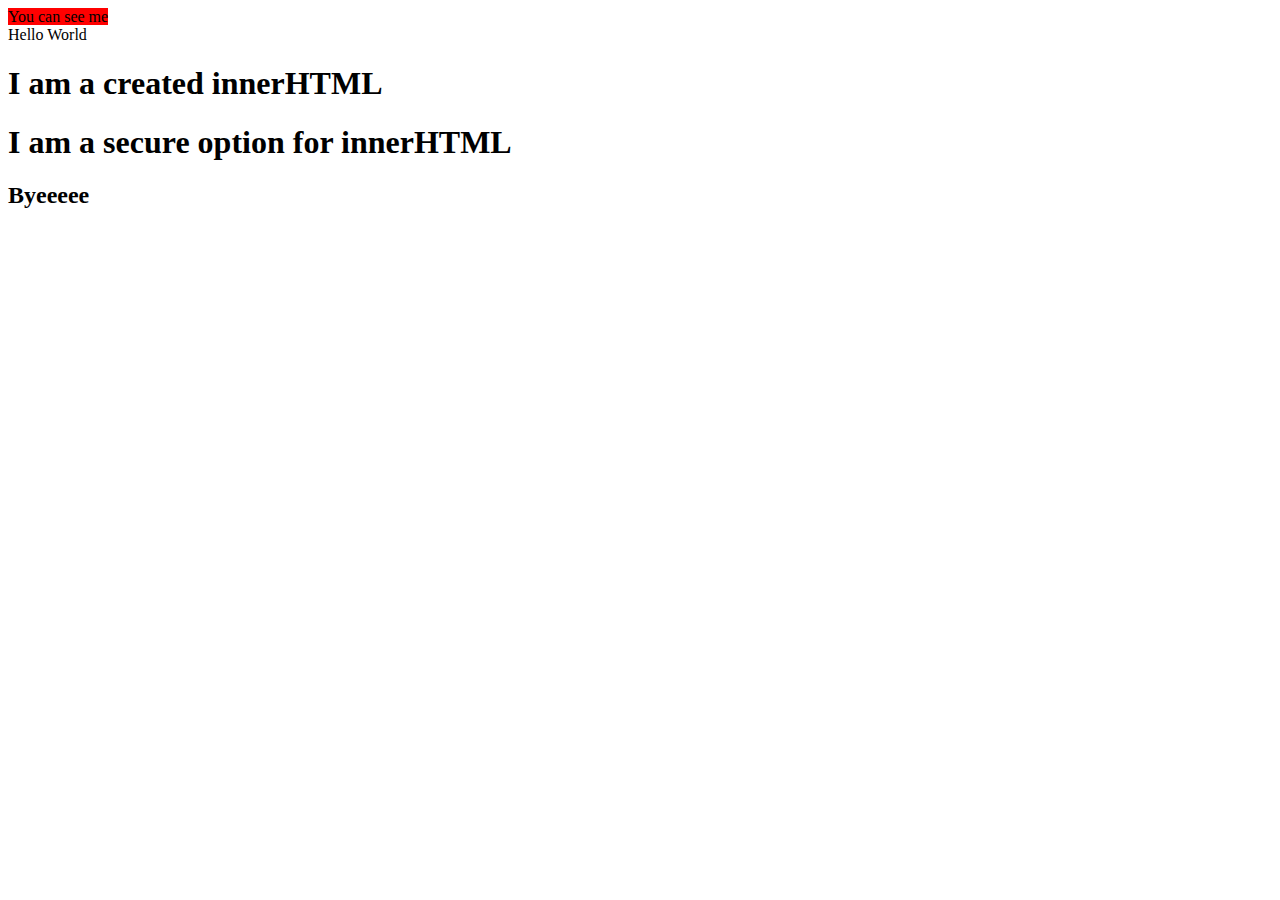
<file: week2/dom-manipulation/index.html>
<!DOCTYPE html>
<html lang="en">
<head>
  <meta charset="UTF-8">
  <meta http-equiv="X-UA-Compatible" content="IE=edge">
  <meta name="viewport" content="width=device-width, initial-scale=1.0">
  <title>Document</title>
</head>
<body>
  <div>
    <span
      title="title"
      id="tooltip"
      class="span-class"
      >
        You can see me
      </span>
    <span style="display: none">invisible me</span>
  </div>
  <script type="text/javascript" src="index.js"></script>
</body>
</html>
</file>
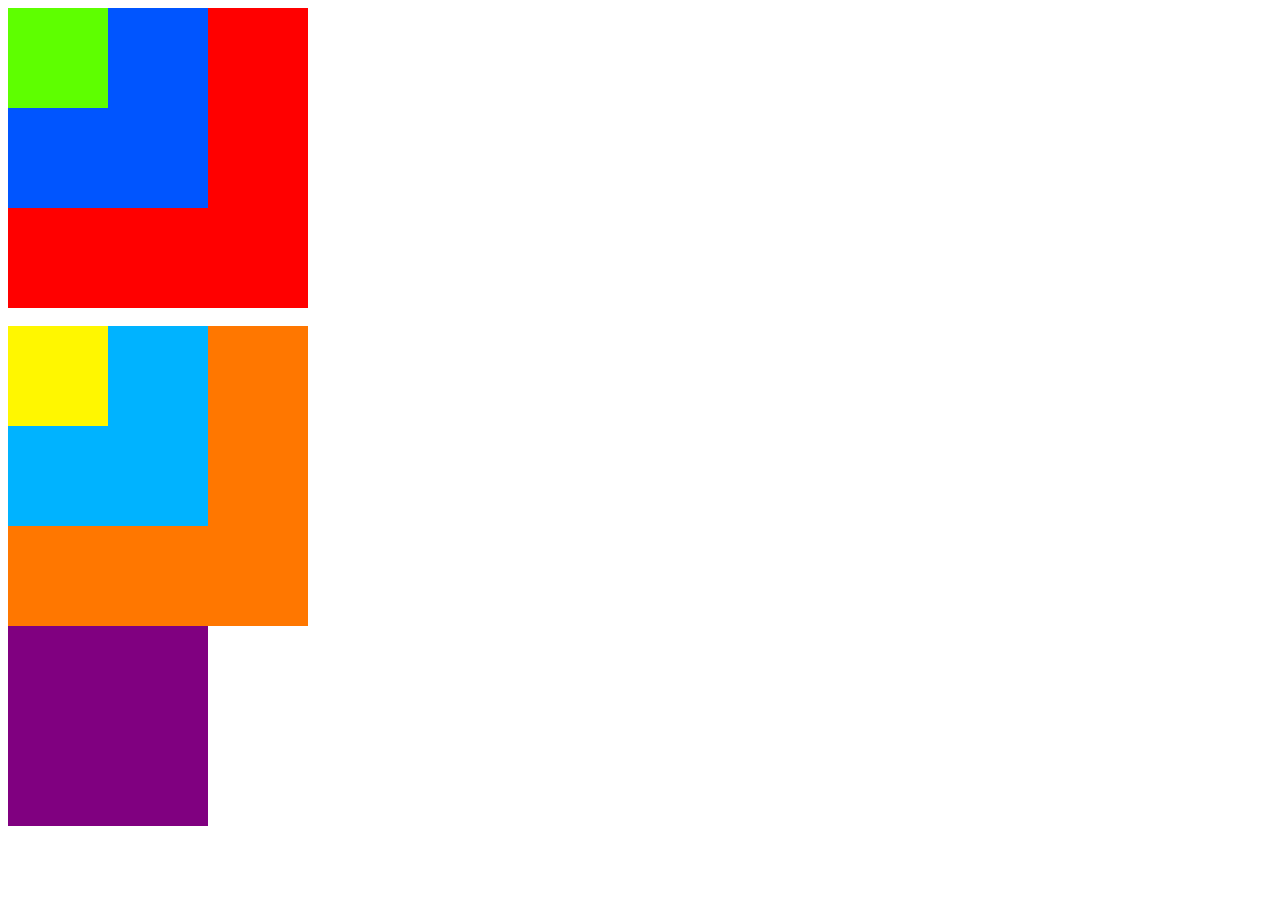
<file: week3/event-listener/index.html>
<!DOCTYPE html>
<html lang="en">
<head>
  <meta charset="UTF-8">
  <meta http-equiv="X-UA-Compatible" content="IE=edge">
  <meta name="viewport" content="width=device-width, initial-scale=1.0">
  <link rel="stylesheet" href="style.css">
  <title>Event Listener</title>
</head>
<body>
  <div class="grandparent">
    <div class="parent">
      <div class="child">
      </div>
    </div>
  </div>
</br>
  <div class="grandparent2">
    <div class="parent2">
      <div class="child2">
      </div>
    </div>
  </div>
  <script type="text/javascript" src="index.js"></script>
</body>
</html>
</file>
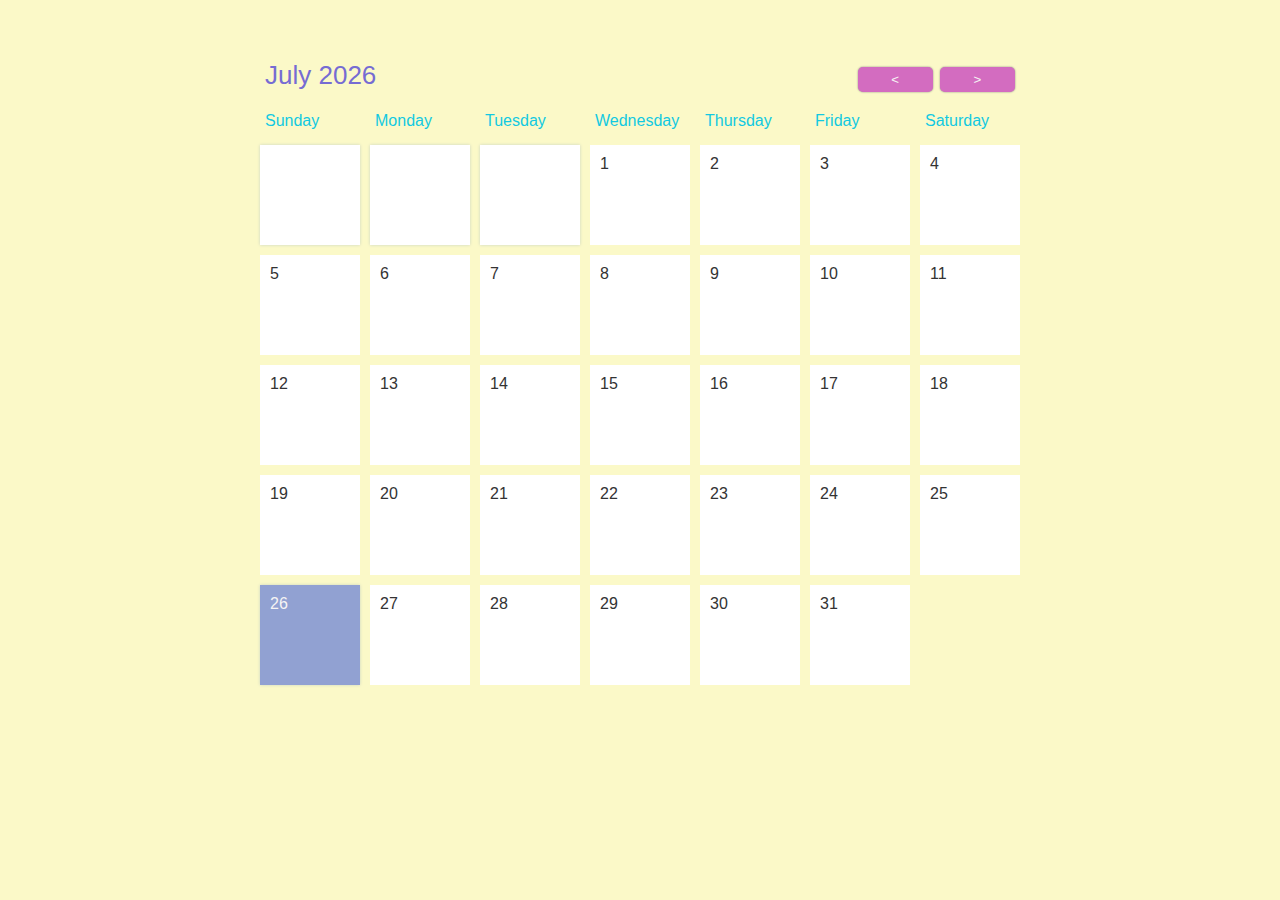
<file: week4/js-calenda-app/1-basic-calendar/index.html>
<!DOCTYPE html>
<html lang="en">
  <head>
    <meta charset="UTF-8">
    <meta name="viewport" content="width=device-width, initial-scale=1.0">
    <title>Calendar App JavaScript</title>

    <link rel="stylesheet" href="../styles/main.css">
  </head>
  <body>

    <div id="container">
      <div id="header">
        <div id="monthDisplay"></div>
        <div>
          <button id="backButton">&lt;</button>
          <button id="nextButton">&gt;</button>
        </div>
      </div>

      <div id="weekdays">
        <div>Sunday</div>
        <div>Monday</div>
        <div>Tuesday</div>
        <div>Wednesday</div>
        <div>Thursday</div>
        <div>Friday</div>
        <div>Saturday</div>
      </div>

      <div id="calendar"></div>
    </div>
    <script type="module" src="./main.mjs"></script>
  </body>
</html>
</file>
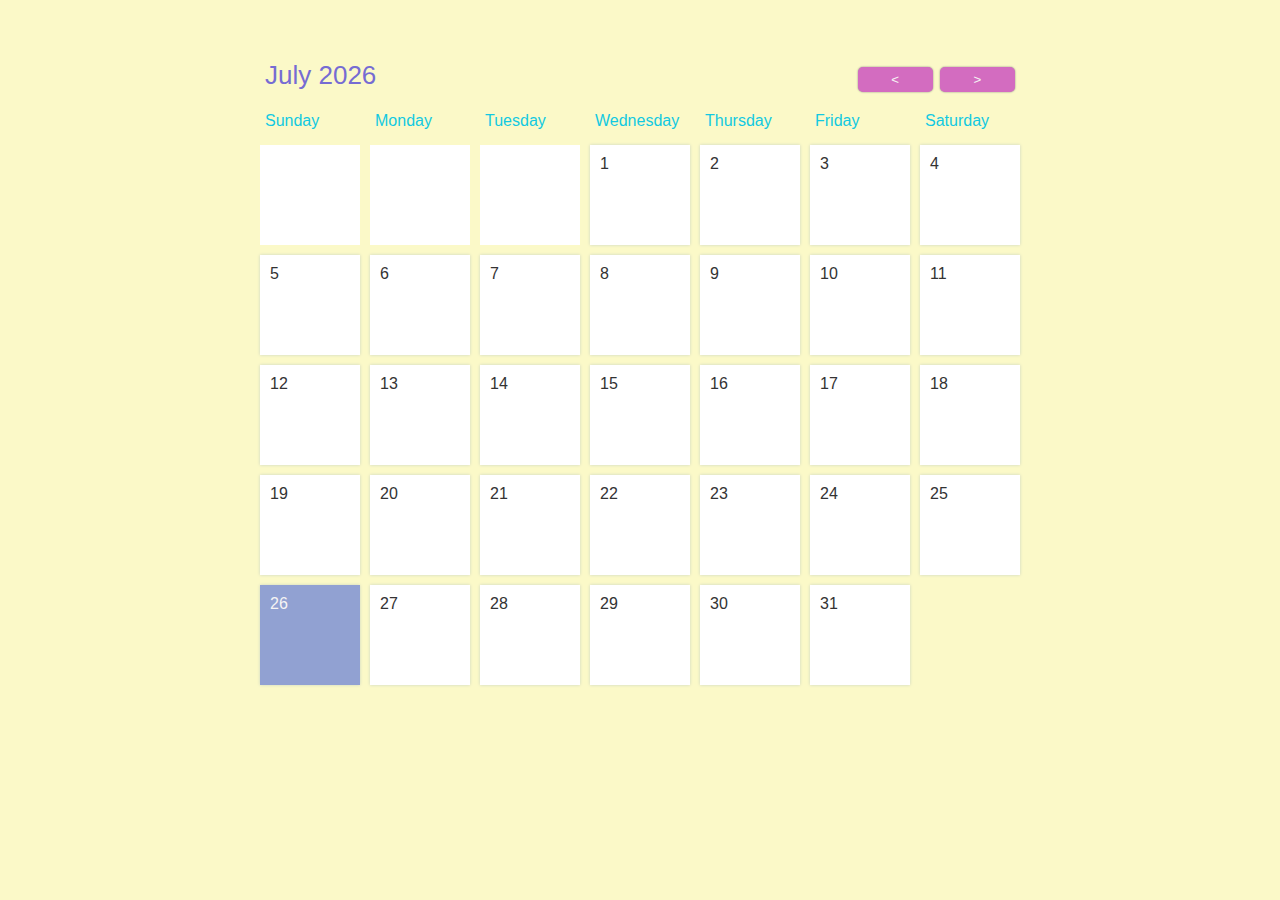
<file: week4/js-calenda-app/2-add-events/index.html>
<!DOCTYPE html>
<html lang="en">
  <head>
    <meta charset="UTF-8">
    <meta name="viewport" content="width=device-width, initial-scale=1.0">
    <title>Calendar App JavaScript</title>

    <link rel="stylesheet" href="../styles/main.css">
  </head>
  <body>

    <div id="container">
      <div id="header">
        <div id="monthDisplay"></div>
        <div>
          <button id="backButton">&lt;</button>
          <button id="nextButton">&gt;</button>
        </div>
      </div>

      <div id="weekdays">
        <div>Sunday</div>
        <div>Monday</div>
        <div>Tuesday</div>
        <div>Wednesday</div>
        <div>Thursday</div>
        <div>Friday</div>
        <div>Saturday</div>
      </div>

      <div id="calendar"></div>
    </div>

    <div id="newEventModal">
      <h2>New Event</h2>

      <input id="eventTitleInput" placeholder="Event Title" />

      <button id="saveButton">Save</button>
      <button id="cancelButton">Cancel</button>
    </div>

    <div id="deleteEventModal">
      <h2>Event</h2>

      <p id="eventText"></p>

      <button id="deleteButton">Delete</button>
      <button id="closeButton">Close</button>
    </div>

    <div id="modalBackDrop"></div>

    <script type="module" src="./main.mjs"></script>
  </body>
</html>
</file>
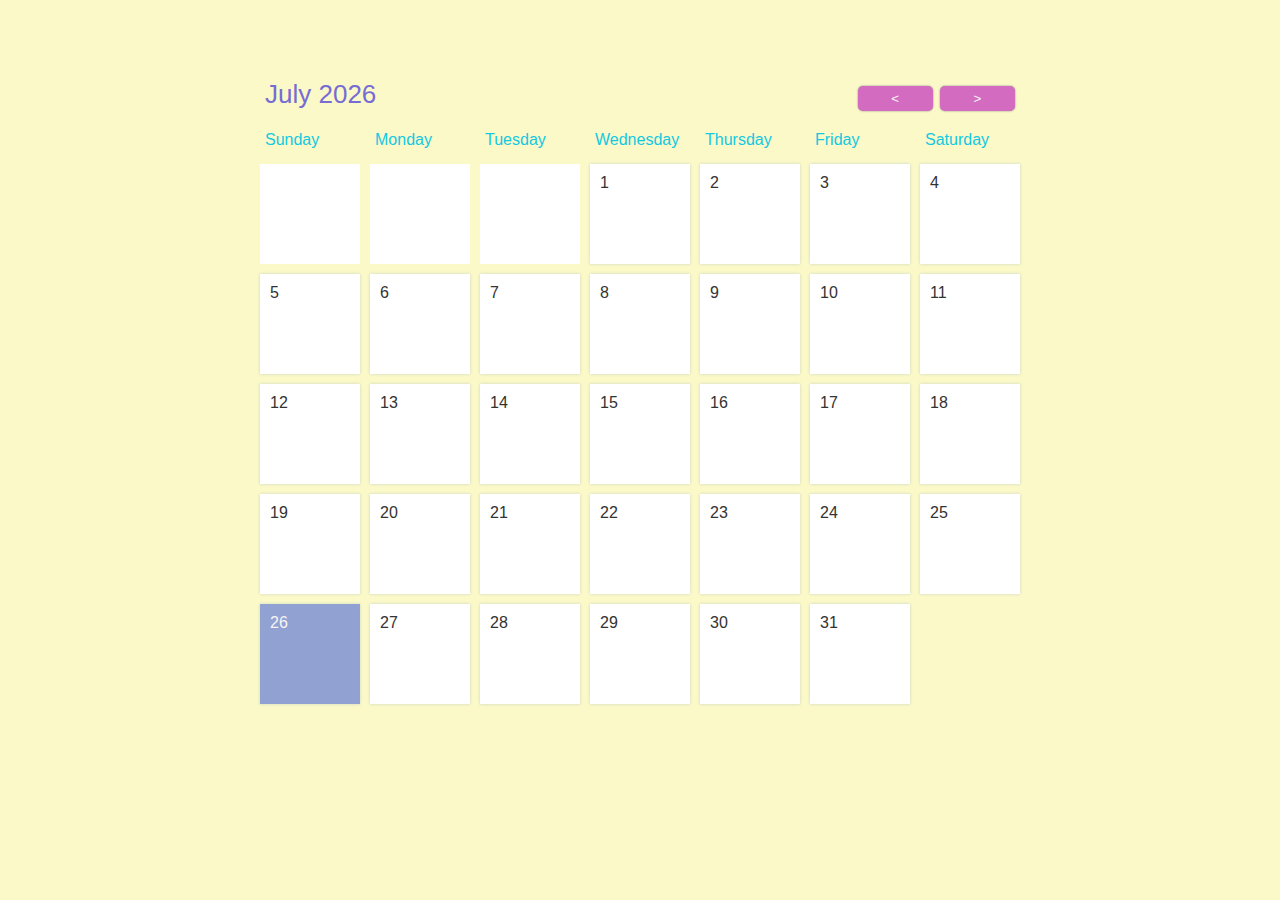
<file: week4/js-calenda-app/3-add-quotes-api/index.html>
<!DOCTYPE html>
<html lang="en">
  <head>
    <meta charset="UTF-8">
    <meta name="viewport" content="width=device-width, initial-scale=1.0">
    <title>Calendar App JavaScript</title>

    <link rel="stylesheet" href="../styles/main.css">
  </head>
  <body>

    <div id="container">
      <div class="quote-container">
        <p id="quote"></p>
        <h3 id="author"></h3>
      </div>
      <div id="header">
        <div id="monthDisplay"></div>
        <div>
          <button id="backButton">&lt;</button>
          <button id="nextButton">&gt;</button>
        </div>
      </div>

      <div id="weekdays">
        <div>Sunday</div>
        <div>Monday</div>
        <div>Tuesday</div>
        <div>Wednesday</div>
        <div>Thursday</div>
        <div>Friday</div>
        <div>Saturday</div>
      </div>

      <div id="calendar"></div>
    </div>

    <div id="newEventModal">
      <h2>New Event</h2>

      <input id="eventTitleInput" placeholder="Event Title" />

      <button id="saveButton">Save</button>
      <button id="cancelButton">Cancel</button>
    </div>

    <div id="deleteEventModal">
      <h2>Event</h2>

      <p id="eventText"></p>

      <button id="deleteButton">Delete</button>
      <button id="closeButton">Close</button>
    </div>

    <div id="modalBackDrop"></div>

    <script type="module" src="./main.mjs"></script>
  </body>
</html>
</file>
<file: week3/event-listener/style.css>
.grandparent {
  background-color: red;
  height: 300px;
  width: 300px;
}

.parent {
  background-color: rgb(0, 85, 255);
  height: 200px;
  width: 200px;
}

.child {
  background-color: rgb(94, 255, 0);
  height: 100px;
  width: 100px;
}

.grandparent2 {
  background-color: rgb(255, 119, 0);
  height: 300px;
  width: 300px;
}

.parent2 {
  background-color: rgb(0, 179, 255);
  height: 200px;
  width: 200px;
}

.child2 {
  background-color: rgb(255, 247, 0);
  height: 100px;
  width: 100px;
}
</file>
<file: week4/js-calenda-app/styles/main.css>
@import 'button.css';
@import 'event.css';
@import 'quote.css';

:root {
  --main-bg-color: #fbf9c8;
  --main-text-color: #333;
  --text-light-color: rgb(246, 244, 244);
  --main-box-shadow: 0px 0px 3px #CBD4C2;
  --primary-color: #766cd3;
  --weekdays-color: #12c9e1;
  --current-day-color: #91a1d2;
  --buttons-color: #d36cc0;
  --save: #00c961;
  --warning: #e100ce;
  --event-color: #f48510;
}

body {
  display: flex;
  margin-top: 50px;
  justify-content: center;
  background-color: var(--main-bg-color);
  color: var(--main-text-color);
  font-family: sans-serif;
}

#header {
  padding: 10px;
  color: var(--primary-color);
  font-size: 26px;
  font-family: sans-serif;
  display: flex;
  justify-content: space-between;
}

#container {
  width: 770px;
}
#weekdays {
  width: 100%;
  display: flex;
  color: var(--weekdays-color);
}
#weekdays div {
  width: 100px;
  padding: 10px;
}
#calendar {
  width: 100%;
  margin: auto;
  display: flex;
  flex-wrap: wrap;
}
.day {
  width: 100px;
  padding: 10px;
  height: 100px;
  cursor: pointer;
  box-sizing: border-box;
  background-color: white;
  margin: 5px;
  box-shadow: var(--main-box-shadow);
  display: flex;
  flex-direction: column;
  justify-content: space-between;
}
.day:hover {
  background-color: var(--weekdays-color);
  opacity: 50%;
}

.day + #currentDay {
  background-color:var(--current-day-color);
  color: var(--text-light-color);
}

.padding {
  cursor: default;
  box-shadow: none !important;
}
</file>
